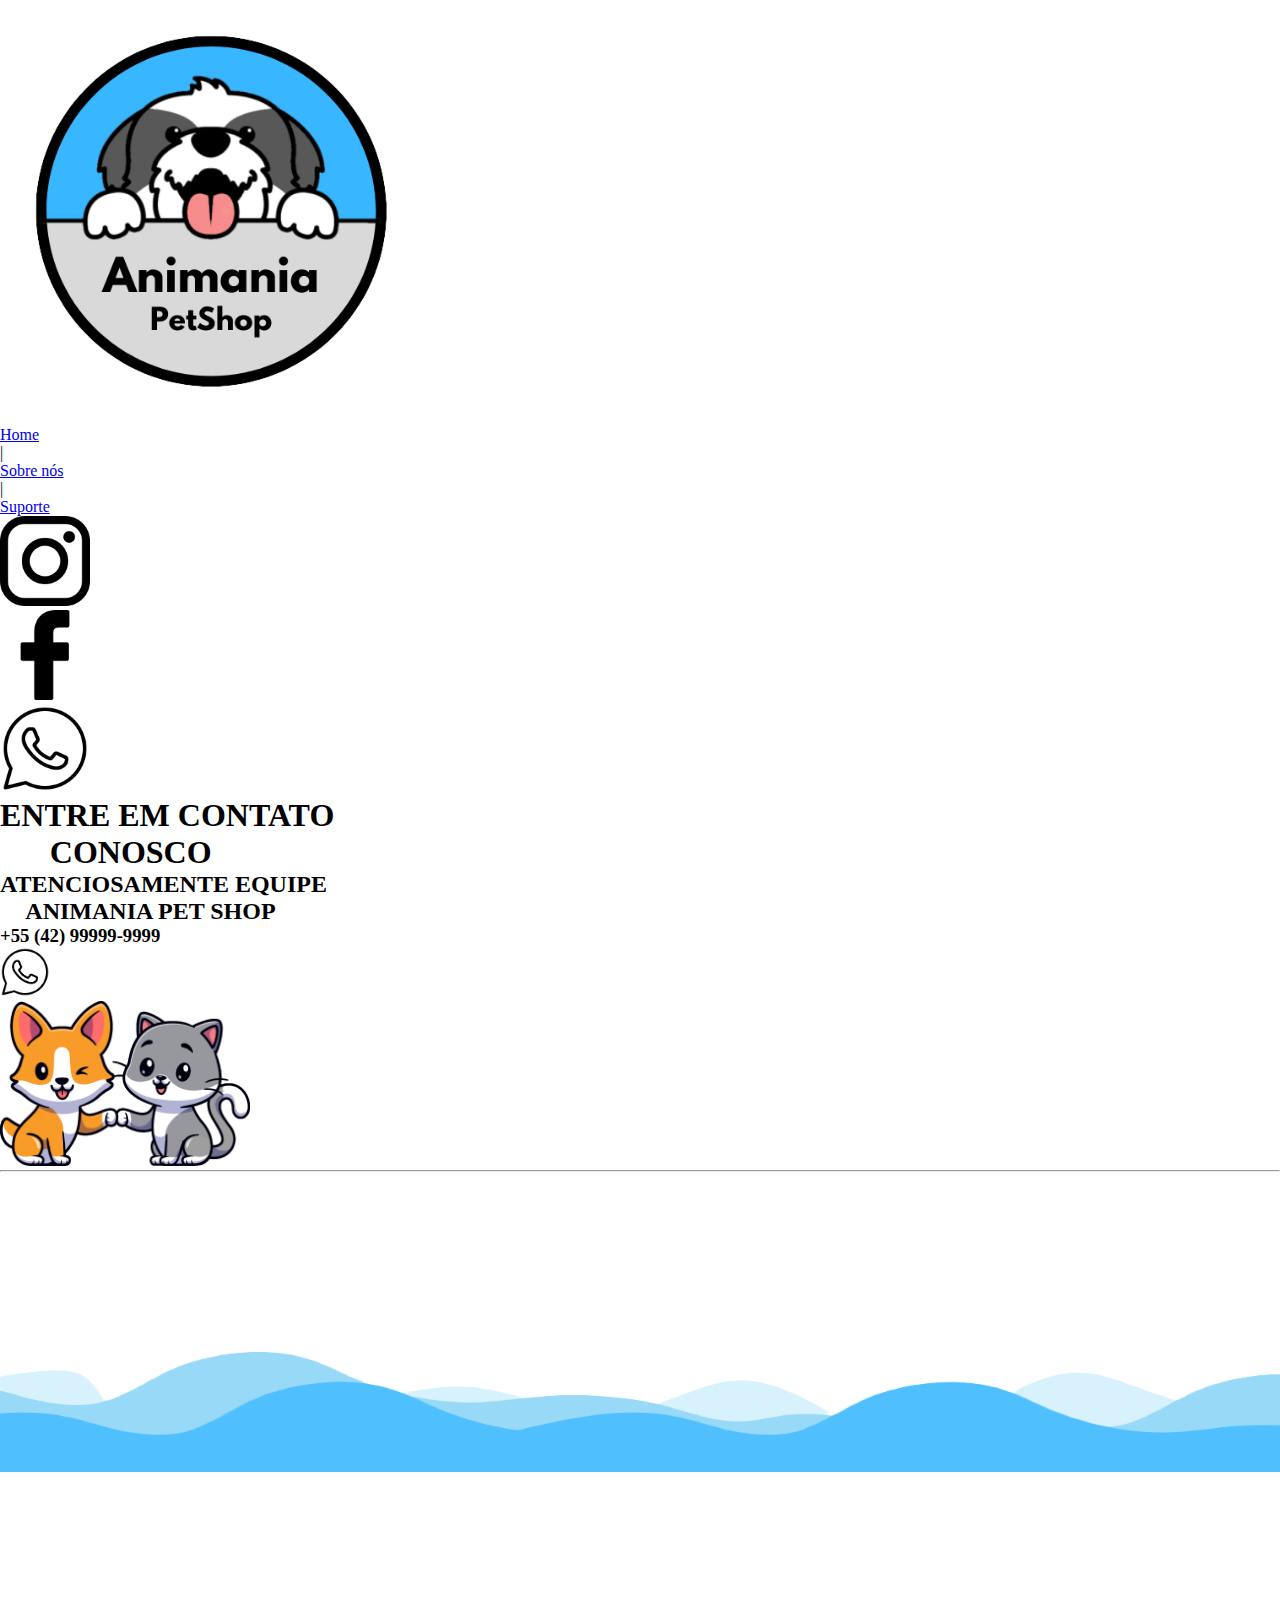
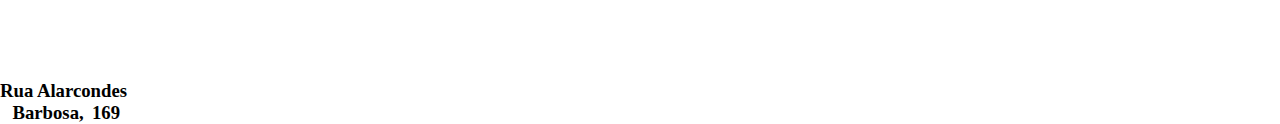
<file: suporte.html>
<!DOCTYPE html>
<html lang="pt-br">
    <head>
        <title>Pet shop Animania - Sobre nós</title>

        <link href="css/styles.css" rel="stylesheet"/>
        <meta name="viewport" content="width=device-width, initial-acale=1.0, maximum-scale=1.0">
        <link rel="icon" type="image/x-icon" href="assets/icone.ico">
    </head>

        <body>
        
            <header>

                <div class="barra_amarela">
        
                </div>

                <div class="logo">
                    <img src="imagens/logo.png" width="33%">
                </div>

                <div class="menu">
                    <nav>
                         <ul>
                            <li><a href="index.html">Home</a></li>|
                            <li><a href="url">Sobre nós</a></li>|
                            <li><a href="url">Suporte</a></li>
                        </ul>
                    </nav>
                </div>

                <div class="instagram">
                    <a href="https://www.instagram.com/"><img src="imagens/instagram.png" width="7%"></a>
                </div>
                <div class="facebook">
                    <a href="https://pt-br.facebook.com/"><img src="imagens/facebook.png" width="7%"></a>
                </div>
                <div class="whatsapp">
                    <a href="https://www.whatsapp.com/?lang=pt_br"><img src="imagens/whatsapp.png" width="7%"></a>
                </div>

            </header>
            
            <div class="logo_fundo">
               <style>
                   body{
                    background-image: image(   );
                   }
               </style>

            <div>
                <h1> <n>  ENTRE EM CONTATO  </n><br> 
                           CONOSCO
                </h1>
             </div>


                 <div>
                <h2>    ATENCIOSAMENTE EQUIPE <br>
                         ANIMANIA PET SHOP </h2>
                </div>
            


             <div>
                <h3> +55 (42) 99999-9999 </h3>
             </div>


           


             <div class="logo_whatsapp">
                <img src="imagens/whatsapp.png" width="50">
             </div>


             <div class="cachorro_e_gato">
                 <img src="imagens/cachorro_e_gato_suporte.png" width="250px">

             </div>

            



             <div class="barra">
                <hr>
            </div>


             <div class="onda">
                <img src="imagens/onda.png" width="1569px"  height="300px">     

            </div>

            
         
            <div class="barra_grande_azul">
            </div>
         
         
         
            <div class="mapa">
                <iframe src="https://www.google.com/maps/embed?pb=!1m18!1m12!1m3!1d1802.1711645917185!2d-51.48074559283697!3d-25.3933492271321!2m3!1f0!2f0!3f0!3m2!1i1024!2i768!4f13.1!3m3!1m2!1s0x94ef3826931f9c2f%3A0xe68d9da7229bde14!2sHavan%20Guarapuava!5e0!3m2!1spt-BR!2sbr!4v1649094831528!5m2!1spt-BR!2sbr"
                 width="450" height="200" style="border:0;" allowfullscreen="" loading="lazy" referrerpolicy="no-referrer-when-downgrade">
                </iframe>
            </div>


            

                <div class="segundoH3">
                    <h3>  Rua Alarcondes
                    <br>   Barbosa,  169 </h3>
                </div>

           


             

           
         

           
    </head>
</body>

</html>
</file>
<file: css/styles.css>
*{
    margin: 0;
    padding: 0;
}
</file>
